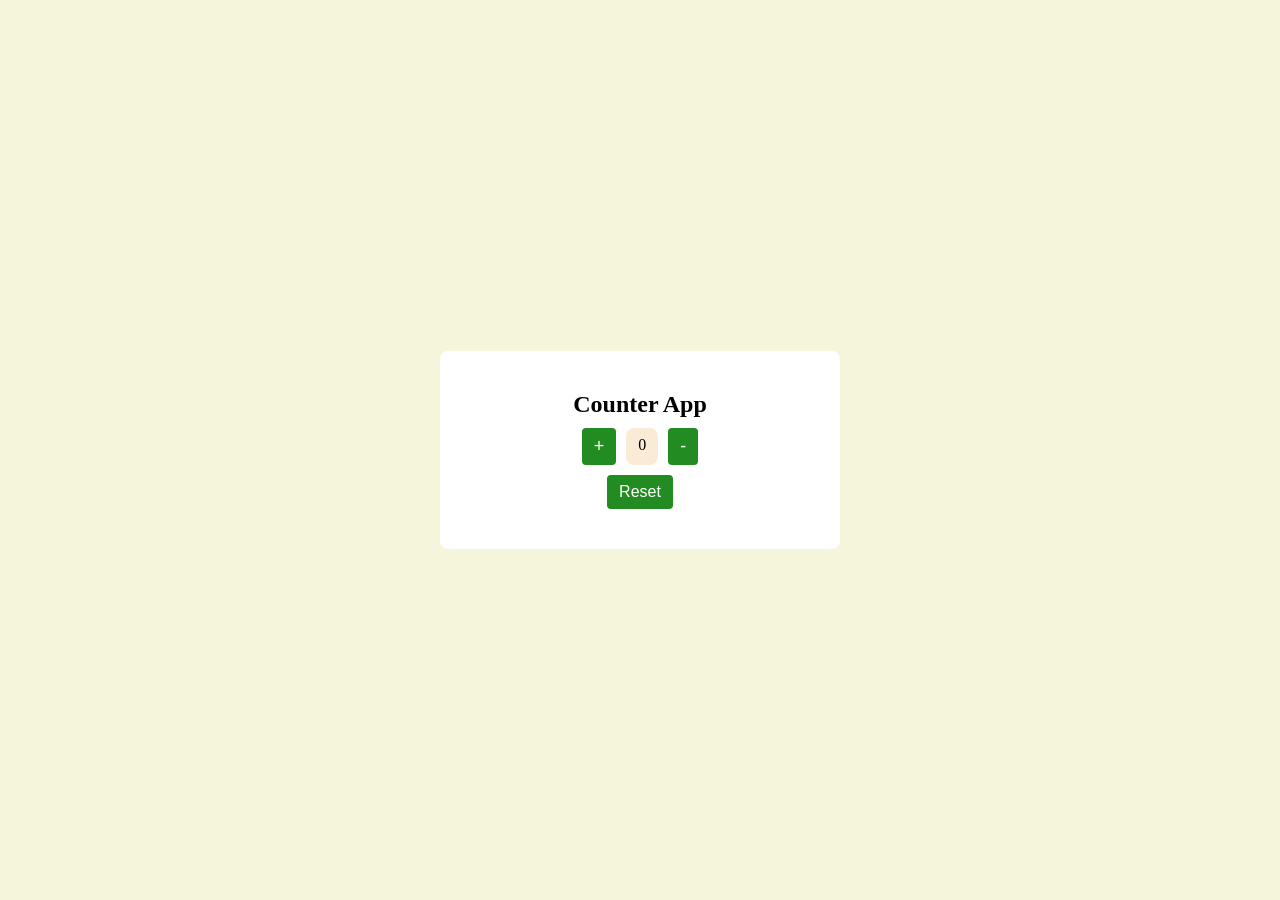
<file: Counter Application/index.html>
<!doctype html>
<html lang="en">
  <head>
    <meta charset="UTF-8" />
    <meta name="viewport" content="width=device-width, initial-scale=1.0" />
    <title>Counter Application</title>
    <link rel="stylesheet" href="style.css" />
  </head>
  <body>
    <div class="container">
      <div class="counter">
        <h2>Counter App</h2>
        <div class="counter-buttons">
          <button class="btn-increment">+</button>
          <span class="counter-value">0</span>
          <button class="btn-decrement">-</button>
        </div>
        <button class="btn-reset">Reset</button>
      </div>
    </div>
    <script src="script.js"></script>
  </body>
</html>
</file>
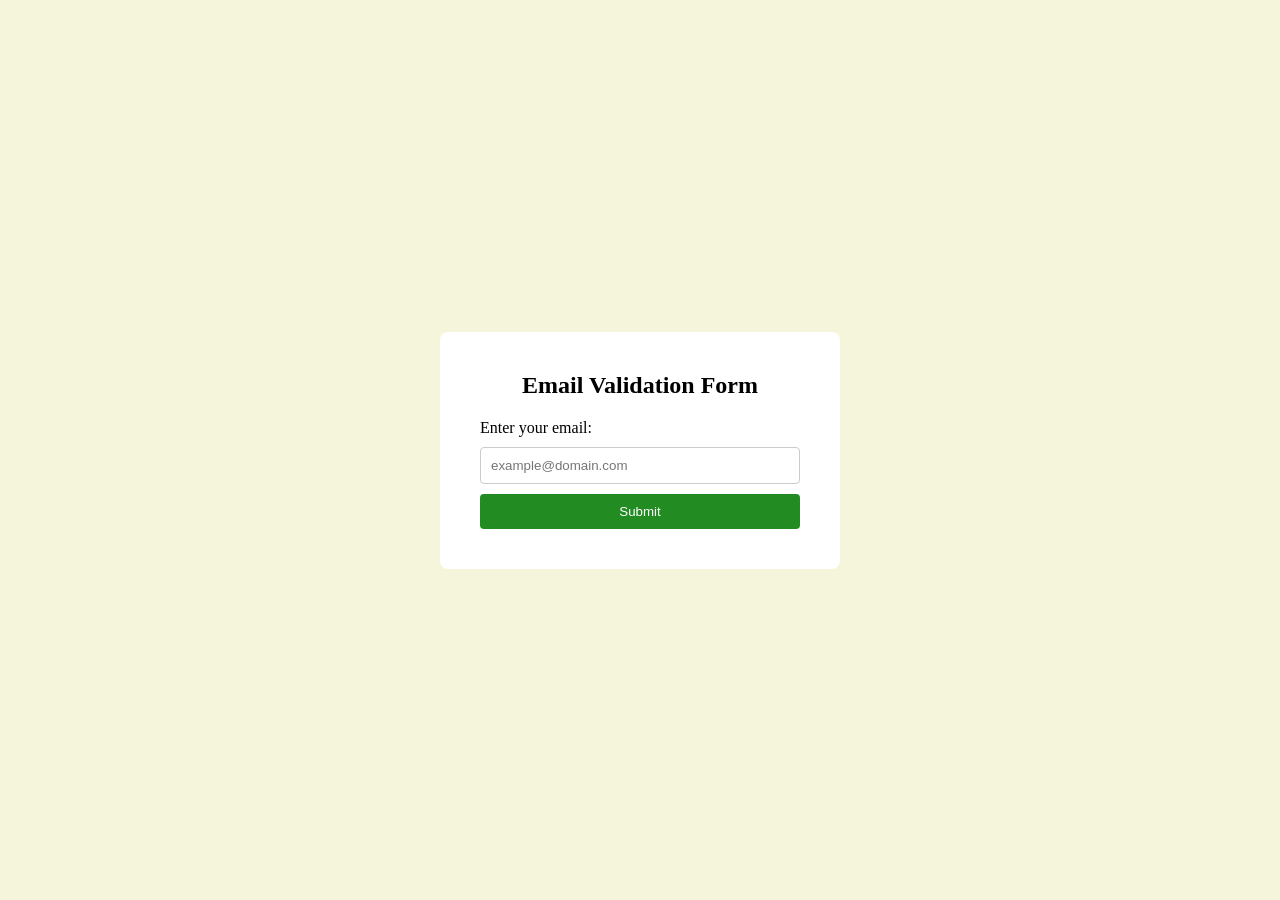
<file: Email Validator App/index.html>
<!doctype html>
<html lang="en">
  <head>
    <meta charset="UTF-8" />
    <meta name="viewport" content="width=device-width, initial-scale=1.0" />
    <title>Email Validator App</title>
    <link rel="stylesheet" href="style.css" />
  </head>
  <body>
    <div class="container">
      <h2>Email Validation Form</h2>
      <form id="email-form">
        <label for="email">Enter your email:</label>
        <input
          type="email"
          id="email"
          placeholder="example@domain.com"
          required
        />
        <span id="message"></span>
        <input type="submit" value="Submit" />
      </form>
    </div>
    <script src="script.js"></script>
  </body>
</html>
</file>
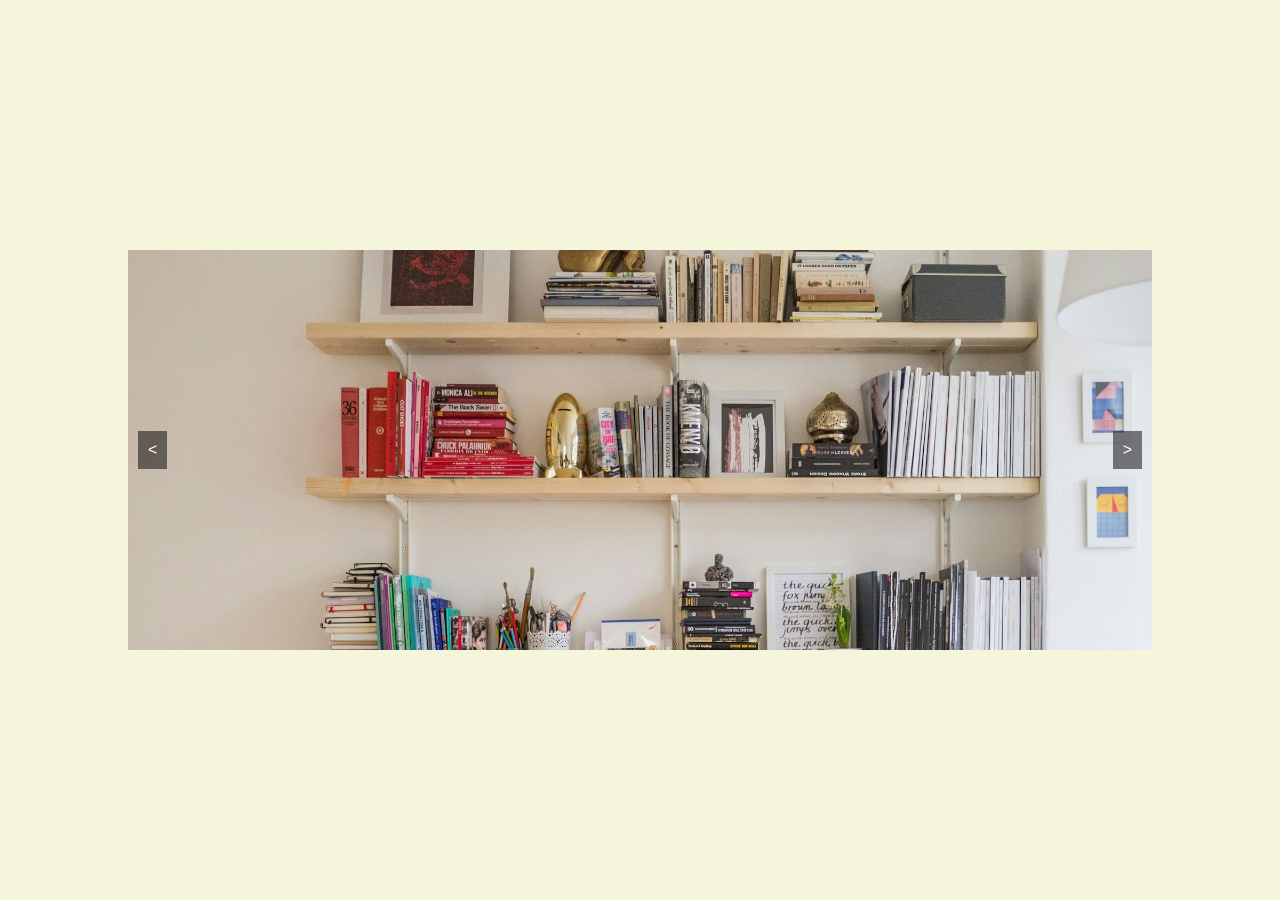
<file: JavaScript Carousel/index.html>
<!doctype html>
<html lang="en">
  <head>
    <meta charset="UTF-8" />
    <meta name="viewport" content="width=device-width, initial-scale=1.0" />
    <title>JavaScript Carousel</title>
    <link rel="stylesheet" href="style.css" />
  </head>
  <body>
    <div class="carousel">
      <div class="carousel-wrap">
        <img src="img/slide-1.jpg" alt="slide-1" />
        <img src="img/slide-2.jpg" alt="slide-2" />
        <img src="img/slide-3.jpg" alt="slide-3" />
        <img src="img/slide-4.jpg" alt="slide-4" />
      </div>

      <button class="btn prev"><</button>
      <button class="btn next">></button>
    </div>
    <script src="script.js"></script>
  </body>
</html>
</file>
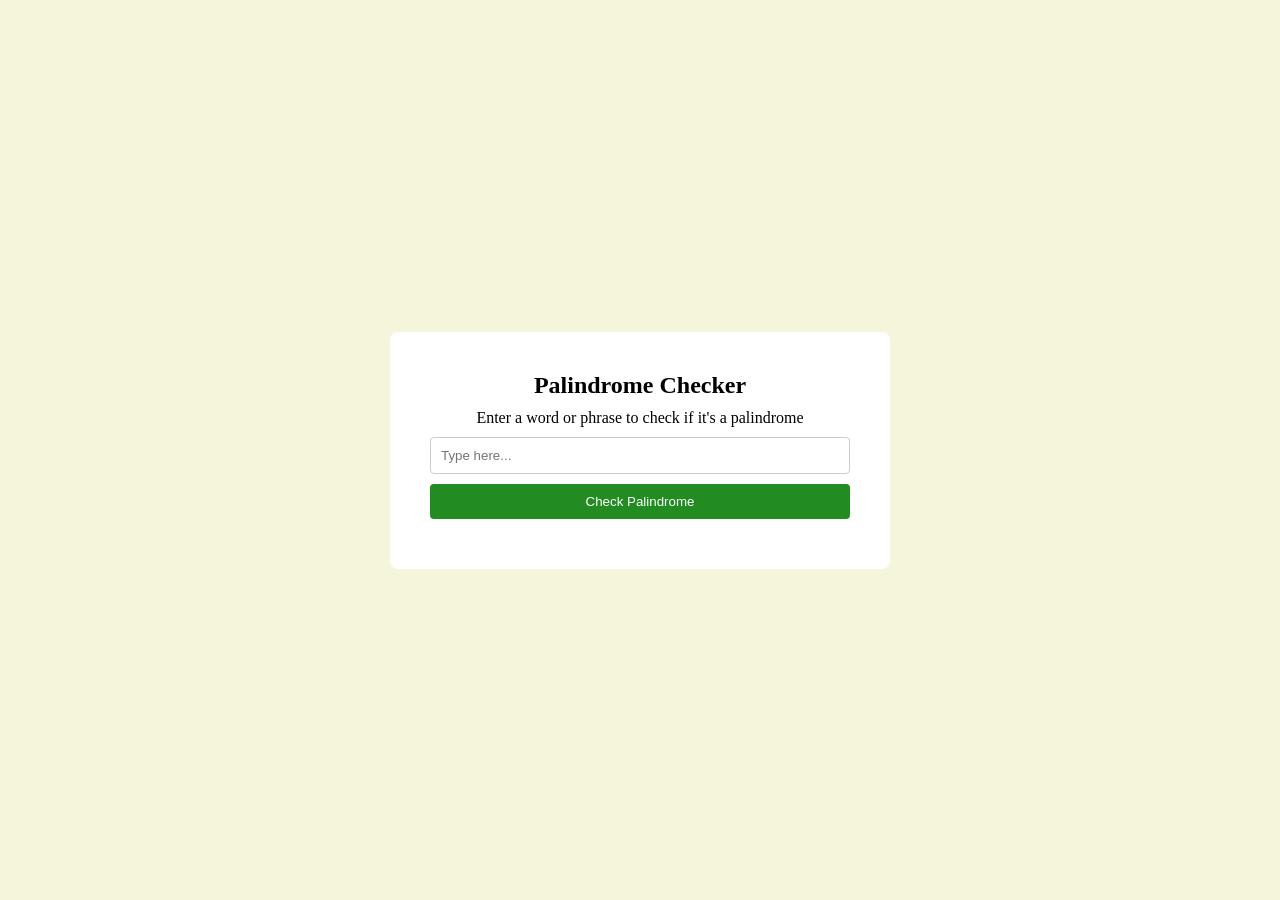
<file: Palindrome Checker App/index.html>
<!doctype html>
<html lang="en">
  <head>
    <meta charset="UTF-8" />
    <meta name="viewport" content="width=device-width, initial-scale=1.0" />
    <title>Palindrome Checker App</title>
    <link rel="stylesheet" href="style.css" />
  </head>
  <body>
    <div class="container">
      <h2>Palindrome Checker</h2>
      <p>Enter a word or phrase to check if it's a palindrome</p>
      <input type="text" id="input" placeholder="Type here..." />
      <button id="btn-check">Check Palindrome</button>
      <p id="result"></p>
    </div>
    <script src="script.js"></script>
  </body>
</html>
</file>
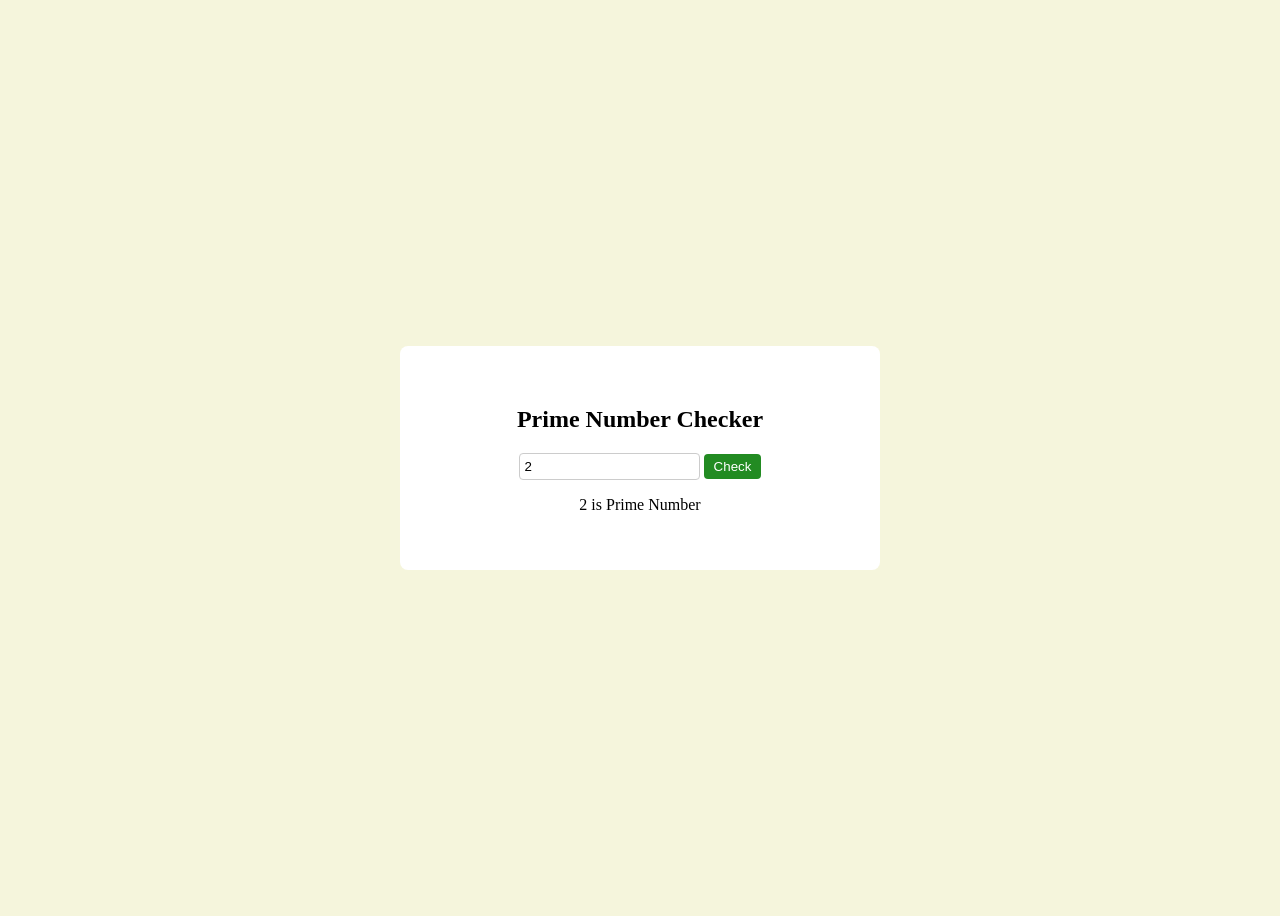
<file: Prime Number Checker/index.html>
<!doctype html>
<html lang="en">
  <head>
    <meta charset="UTF-8" />
    <meta name="viewport" content="width=device-width, initial-scale=1.0" />
    <title>Prime Number Checker</title>
    <link rel="stylesheet" href="style.css" />
  </head>
  <body>
    <div class="container">
      <h2>Prime Number Checker</h2>
      <input type="number" id="num" value="2" />
      <button id="btn-check">Check</button>
      <p id="result">2 is Prime Number</p>
    </div>
    <script src="script.js"></script>
  </body>
</html>
</file>
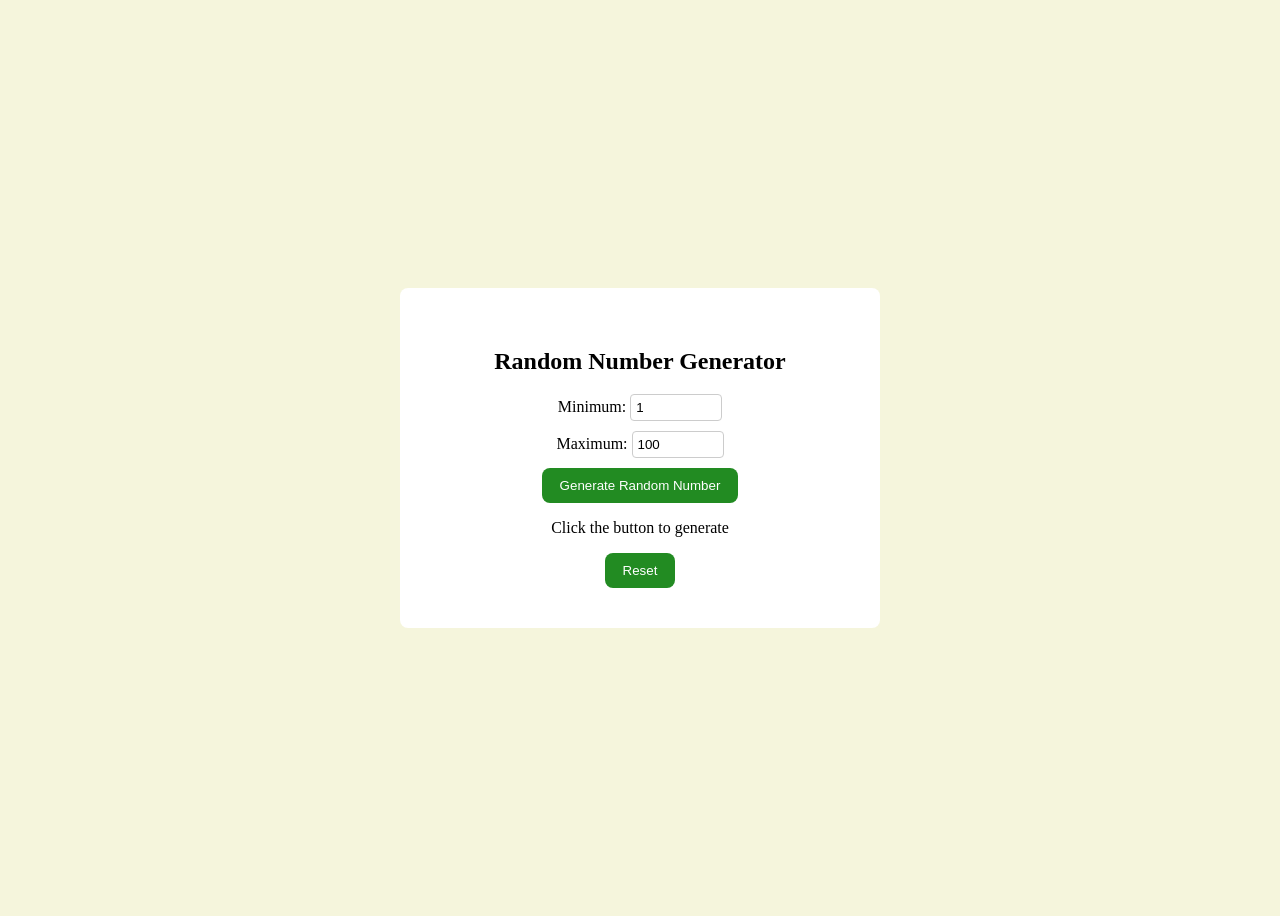
<file: Random Number Generator/index.html>
<!doctype html>
<html lang="en">
  <head>
    <meta charset="UTF-8" />
    <meta name="viewport" content="width=device-width, initial-scale=1.0" />
    <title>Random Number Generator</title>
    <link rel="stylesheet" href="style.css" />
  </head>
  <body>
    <div class="container">
      <h2>Random Number Generator</h2>
      <div class="input-section">
        <div class="form-control">
          <label for="min">Minimum:</label>
          <input type="number" id="min" value="1" />
        </div>
        <div class="form-control">
          <label for="max">Maximum:</label>
          <input type="number" id="max" value="100" />
        </div>
      </div>
      <button id="btn-generate">Generate Random Number</button>
      <p id="result">Click the button to generate</p>
      <button id="btn-reset">Reset</button>
    </div>
    <script src="script.js"></script>
  </body>
</html>
</file>
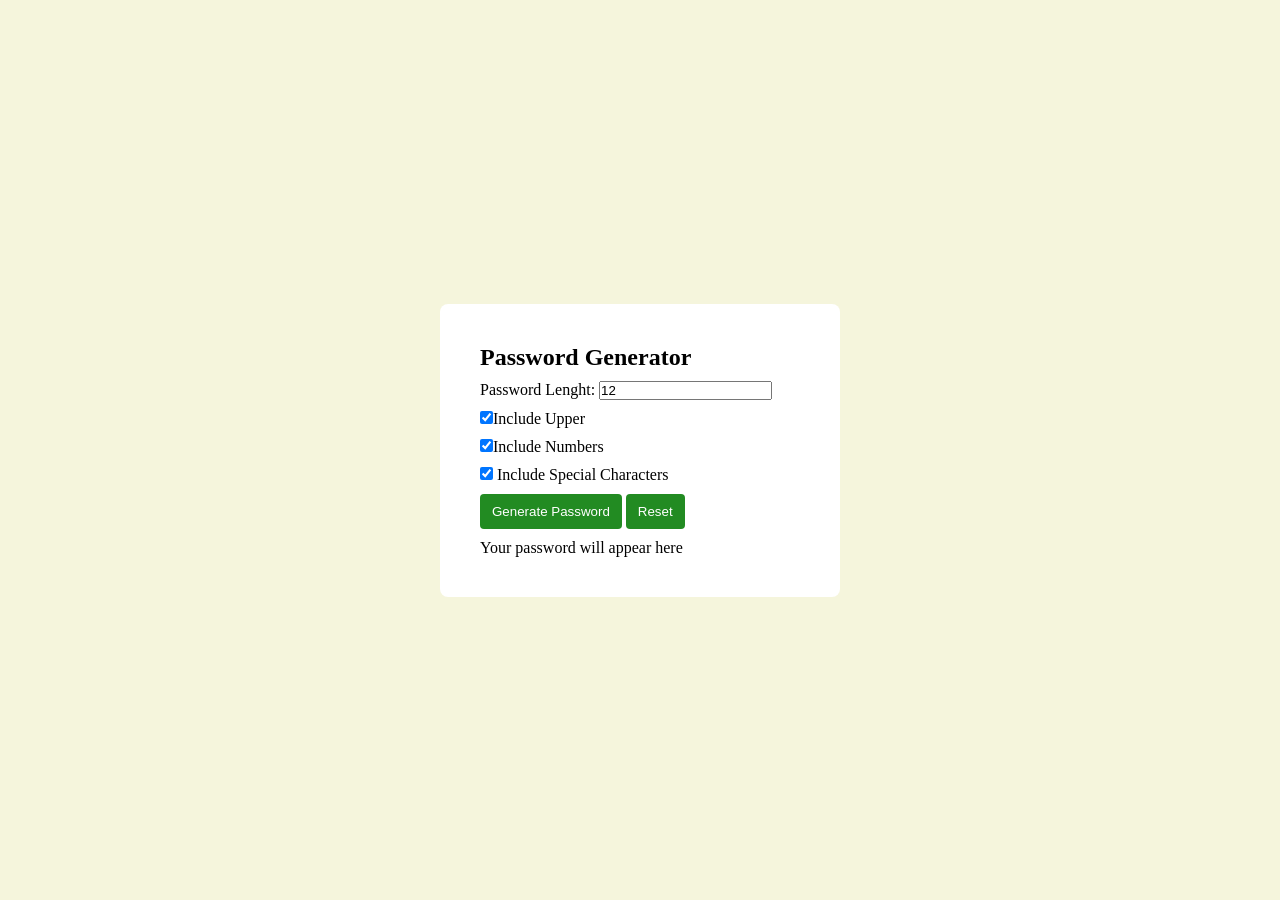
<file: Random Password Generator/index.html>
<!doctype html>
<html lang="en">
  <head>
    <meta charset="UTF-8" />
    <meta name="viewport" content="width=device-width, initial-scale=1.0" />
    <title>Random Password Generator</title>
    <link rel="stylesheet" href="style.css" />
  </head>
  <body>
    <div class="container">
      <h2>Password Generator</h2>
      <div class="input-container">
        <label
          >Password Lenght: <input type="number" id="len" min="6" value="12"
        /></label>

        <label
          ><input type="checkbox" checked id="upper" />Include Upper
        </label>
        <label
          ><input type="checkbox" checked id="nums" />Include Numbers</label
        >
        <label
          ><input type="checkbox" checked id="special" /> Include Special
          Characters</label
        >
      </div>

      <div id="buttons">
        <button id="generate">Generate Password</button>
        <button id="reset">Reset</button>
      </div>
      <p id="password">Your password will appear here</p>
    </div>
    <script src="script.js"></script>
  </body>
</html>
</file>
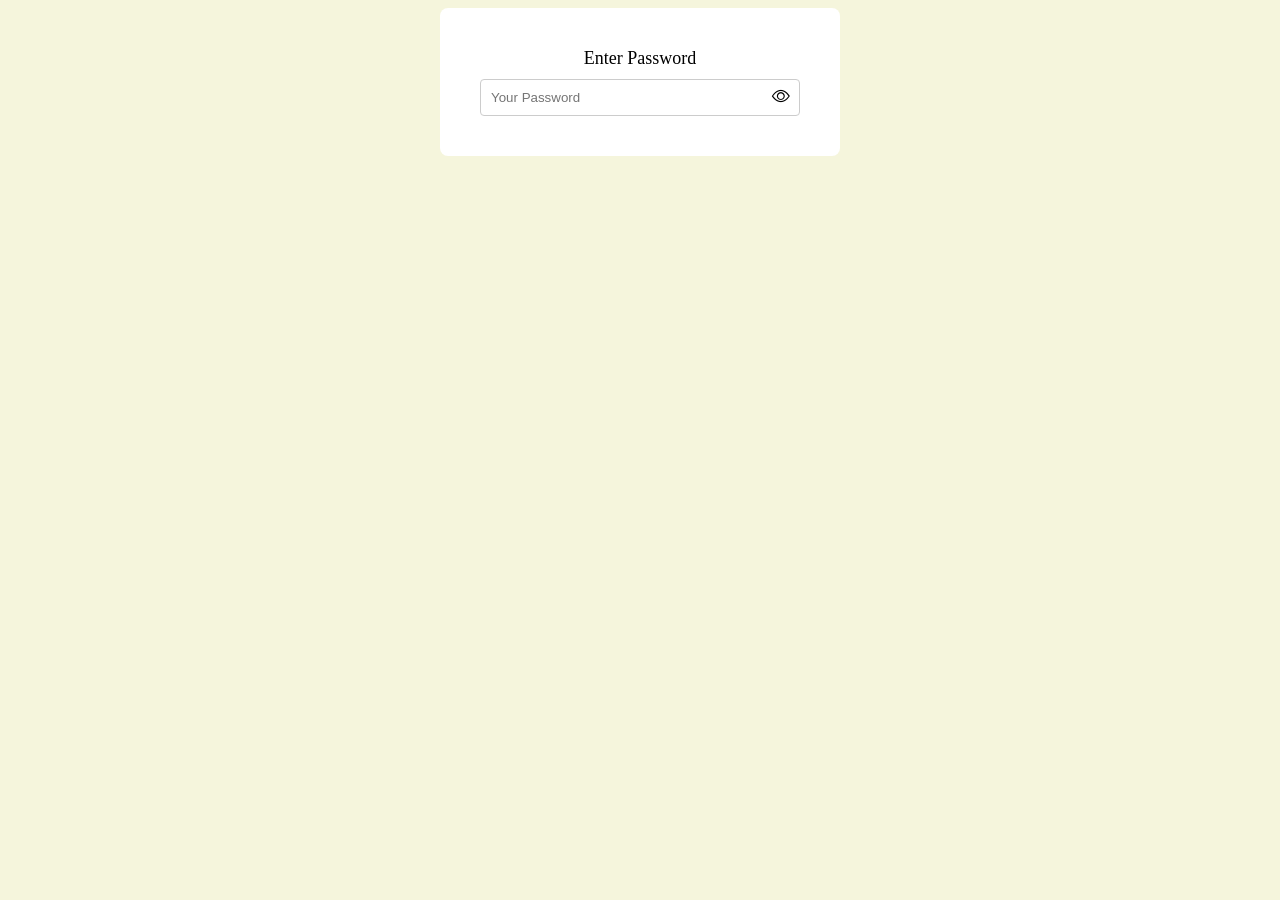
<file: Show and Hide Password/index.html>
<!doctype html>
<html lang="en">
  <head>
    <meta charset="UTF-8" />
    <meta name="viewport" content="width=device-width, initial-scale=1.0" />
    <title>Show and Hide Password</title>
    <link
      rel="stylesheet"
      href="https://cdn.jsdelivr.net/npm/bootstrap-icons@1.13.1/font/bootstrap-icons.min.css"
    />
    <link rel="stylesheet" href="style.css" />
  </head>
  <body>
    <div class="container">
      <label for="password">Enter Password</label>
      <div class="input-container">
        <input type="password" id="password" placeholder="Your Password" />
        <span id="icon"><i class="bi bi-eye"></i></span>
      </div>
    </div>
    <script src="script.js"></script>
  </body>
</html>
</file>
<file: Counter Application/style.css>
* {
  box-sizing: border-box;
  margin: 0;
  padding: 0;
}
.container {
  display: flex;
  justify-content: center;
  align-items: center;
  height: 100vh;
  background-color: beige;
}

.counter {
  padding: 40px;
  min-width: 400px;
  display: flex;
  flex-direction: column;
  align-items: center;
  row-gap: 10px;
  border-radius: 8px;
  background-color: #fff;
}
.counter .counter-buttons {
  display: flex;
  column-gap: 10px;
}
button {
  font-size: 18px;
  padding: 8px 12px;
  color: #fff;
  background-color: forestgreen;
  border: none;
  border-radius: 4px;
  cursor: pointer;
}

.counter span {
  display: inline-block;
  padding: 8px 12px;
  border-radius: 8px;
  background-color: antiquewhite;
}

.btn-reset {
  font-size: 16px;
}
</file>
<file: Email Validator App/style.css>
* {
  box-sizing: border-box;
  margin: 0;
  padding: 0;
}
body {
  background-color: beige;
  display: flex;
  justify-content: center;
  align-items: center;
  height: 100vh;
}

.container {
  width: 400px;
  padding: 40px;
  border-radius: 8px;
  background-color: #fff;
}

h2 {
  text-align: center;
  margin-bottom: 20px;
}

form {
  display: flex;
  flex-direction: column;
  row-gap: 10px;
}

input[type="email"] {
  padding: 10px;
  border: 1px solid #ccc;
  border-radius: 4px;
}

input:focus {
  outline: 1px solid #ccc;
}

input[type="submit"] {
  padding: 10px 12px;
  color: #fff;
  background-color: forestgreen;
  border: none;
  border-radius: 4px;
  cursor: pointer;
}

#message {
  font-size: 14px;
  display: none;
  margin-bottom: 15px;
}
</file>
<file: JavaScript Carousel/style.css>
* {
  box-sizing: border-box;
  margin: 0;
  padding: 0;
}

body {
  background-color: beige;
  display: flex;
  justify-content: center;
  align-items: center;
  height: 100vh;
}
.carousel {
  position: relative;
  width: 80%;
  height: 400px;
  overflow: hidden;
}
.carousel-wrap {
  display: flex;
  transition: transform 0.5s ease;
}

.carousel-wrap img {
  width: 100%;
  height: auto;
}

.btn {
  position: absolute;
  top: 50%;
  transform: translateY(-50%);
  background: rgba(0, 0, 0, 0.5);
  color: #fff;
  border: none;
  padding: 10px;
  font-size: 16px;
  cursor: pointer;
}
.btn:hover {
  background: rgba(0, 0, 0, 0.8);
}
.prev {
  left: 10px;
}
.next {
  right: 10px;
}
</file>
<file: Palindrome Checker App/style.css>
* {
  box-sizing: border-box;
  margin: 0;
  padding: 0;
}
body {
  display: flex;
  justify-content: center;
  align-items: center;
  height: 100vh;
  background-color: beige;
}

.container {
  text-align: center;
  display: flex;
  flex-direction: column;
  row-gap: 10px;
  width: 500px;
  padding: 40px;
  border-radius: 8px;
  background-color: #fff;
}

input[type="text"] {
  padding: 10px;
  border: 1px solid #ccc;
  border-radius: 4px;
}

button {
  padding: 10px 20px;
  color: #fff;
  background-color: forestgreen;
  border: none;
  border-radius: 4px;
  cursor: pointer;
}
</file>
<file: Prime Number Checker/style.css>
body {
  background-color: beige;
  display: flex;
  justify-content: center;
  align-items: center;
  height: 100vh;
}

.container {
  width: 400px;
  text-align: center;
  padding: 40px;
  border-radius: 8px;
  background-color: #fff;
}

input[type="number"] {
  padding: 5px;
  border: 1px solid #ccc;
  border-radius: 4px;
}

button {
  background-color: forestgreen;
  color: #fff;
  padding: 5px 10px;
  border: none;
  border-radius: 4px;
  cursor: pointer;
}
</file>
<file: Random Number Generator/style.css>
body {
  background-color: beige;
  height: 100vh;
  display: flex;
  justify-content: center;
  align-items: center;
}

.container {
  width: 400px;
  padding: 40px;
  text-align: center;
  border-radius: 8px;
  background-color: #fff;
}

.input-section {
  display: flex;
  flex-direction: column;
  row-gap: 10px;
  margin-bottom: 10px;
}

input[type="number"] {
  width: 80px;
  padding: 5px;
  border: 1px solid #ccc;
  border-radius: 4px;
}

button {
  background-color: forestgreen;
  color: #fff;
  padding: 10px 18px;
  border: none;
  border-radius: 8px;
  cursor: pointer;
}
</file>
<file: Random Password Generator/style.css>
* {
  box-sizing: border-box;
  margin: 0;
  padding: 0;
}
body {
  background-color: beige;
  display: flex;
  justify-content: center;
  align-items: center;
  height: 100vh;
}

.container {
  width: 400px;
  padding: 40px;
  border-radius: 8px;
  background-color: #fff;
}

.input-container {
  margin: 10px 0;
  display: flex;
  flex-direction: column;
  row-gap: 10px;
}

button {
  color: #fff;
  background-color: forestgreen;
  padding: 10px 12px;
  border-radius: 4px;
  border: none;
  margin-bottom: 10px;
  cursor: pointer;
}
</file>
<file: Show and Hide Password/style.css>
* {
  box-sizing: border-box;
}
body {
  background-color: beige;
  display: flex;
  justify-content: center;
  align-items: center;
}

.container {
  width: 400px;
  padding: 40px;
  text-align: center;
  border-radius: 8px;
  background-color: #fff;
}
label {
  display: block;
  font-size: 18px;
  margin-bottom: 10px;
}
.input-container {
  display: flex;
  align-items: center;
  position: relative;
}
input {
  width: 100%;
  padding: 10px 35px 10px 10px;
  border: 1px solid #ccc;
  border-radius: 4px;
}
#icon {
  position: absolute;
  right: 10px;
  font-size: 18px;
}

input:focus {
  outline: 1px solid #ccc;
}
</file>
